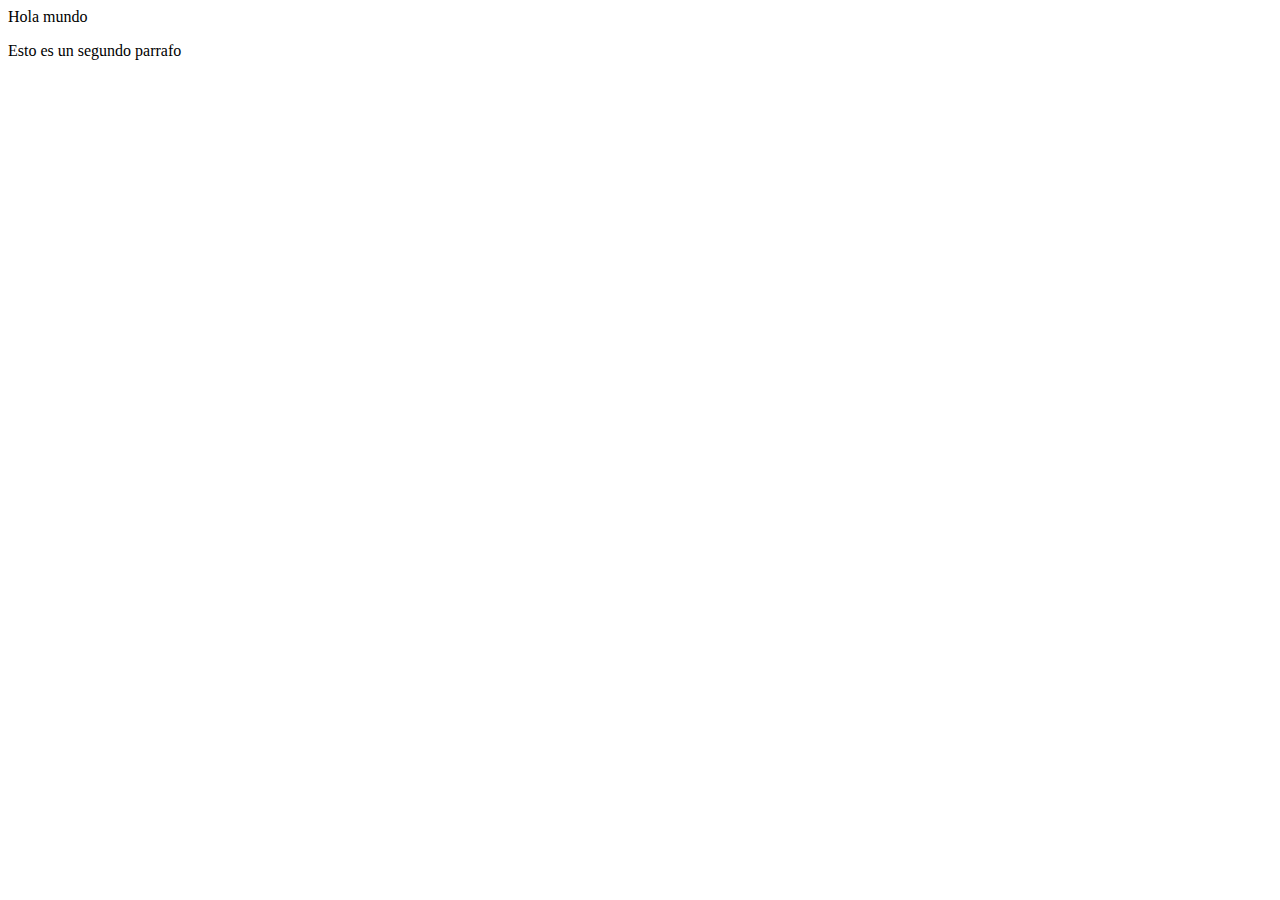
<file: WSOpenBootCamp/01-Introduccion/mi-primera-pagina-web.html>
<html>
    <head>
        <title>Mi primera página web</title>
    </head>
    <body>
        <p>Hola mundo</p>
        <!-- Todo lo que esté entre estas etiquetas no se va a mostrar en la web-->
        <spam>Esto es un segundo parrafo</spam>
    </body>
</html>
</file>
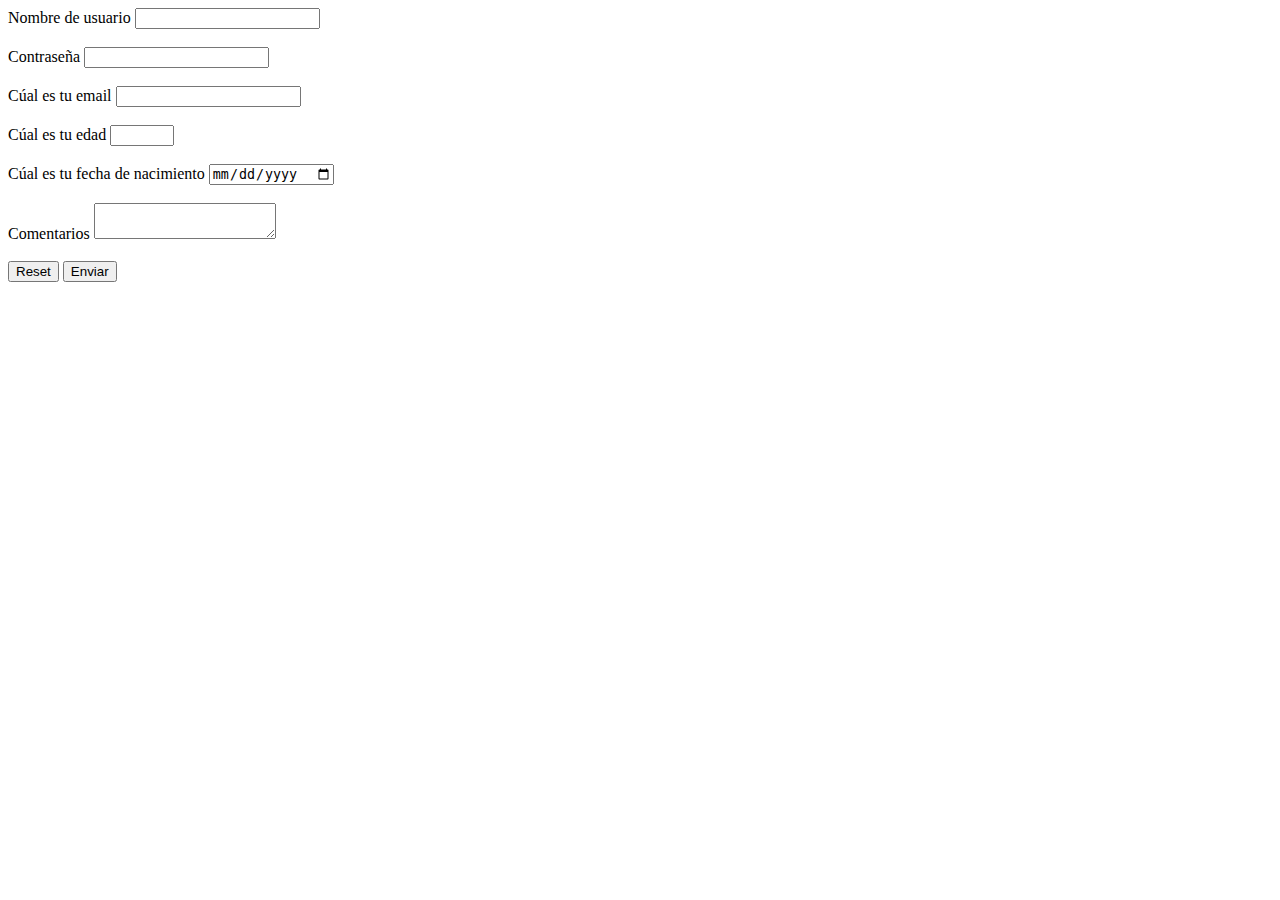
<file: WSOpenBootCamp/02-Forms-Tables/formularios.html>
<!DOCTYPE html>
<html>
    <head>
        <title>Formularios</title>
    </head>
    <body>
        <form action="resultados.html" method="GET">
            <div>
            <label for="nombreusuario">Nombre de usuario</label>
            <input type="text" name="nombreusuario" id="nombreusuario" required/>
        </div>
        <br>
        <div>
            <label for="password">Contraseña</label>
            <input type="password" name="password" id="password" required/>
        </div>
        <br>
        <div>
            <label for="email">Cúal es tu email</label>
            <input type="email" name="emal" id="email" />
        </div>
        <br>
        <div>
            <label for="edad">Cúal es tu edad</label>
            <input type="number" name="edad" id="edad" min="0" max="200"  />
        </div>
        <br>
        <div>
            <label for="nacimiento">Cúal es tu fecha de nacimiento</label>
            <input type="date" name="nacimiento" id="nacimiento" />
        </div>
        <br>
        <div>
            <label for="comentarios">Comentarios</label>
            <textarea name="comentarios" id="comentarios"></textarea>
        </div>
        <br>
            <button type="reset">Reset</button>
            <button type="submit">Enviar</button>
        </form>
    </body>
</html>
</file>
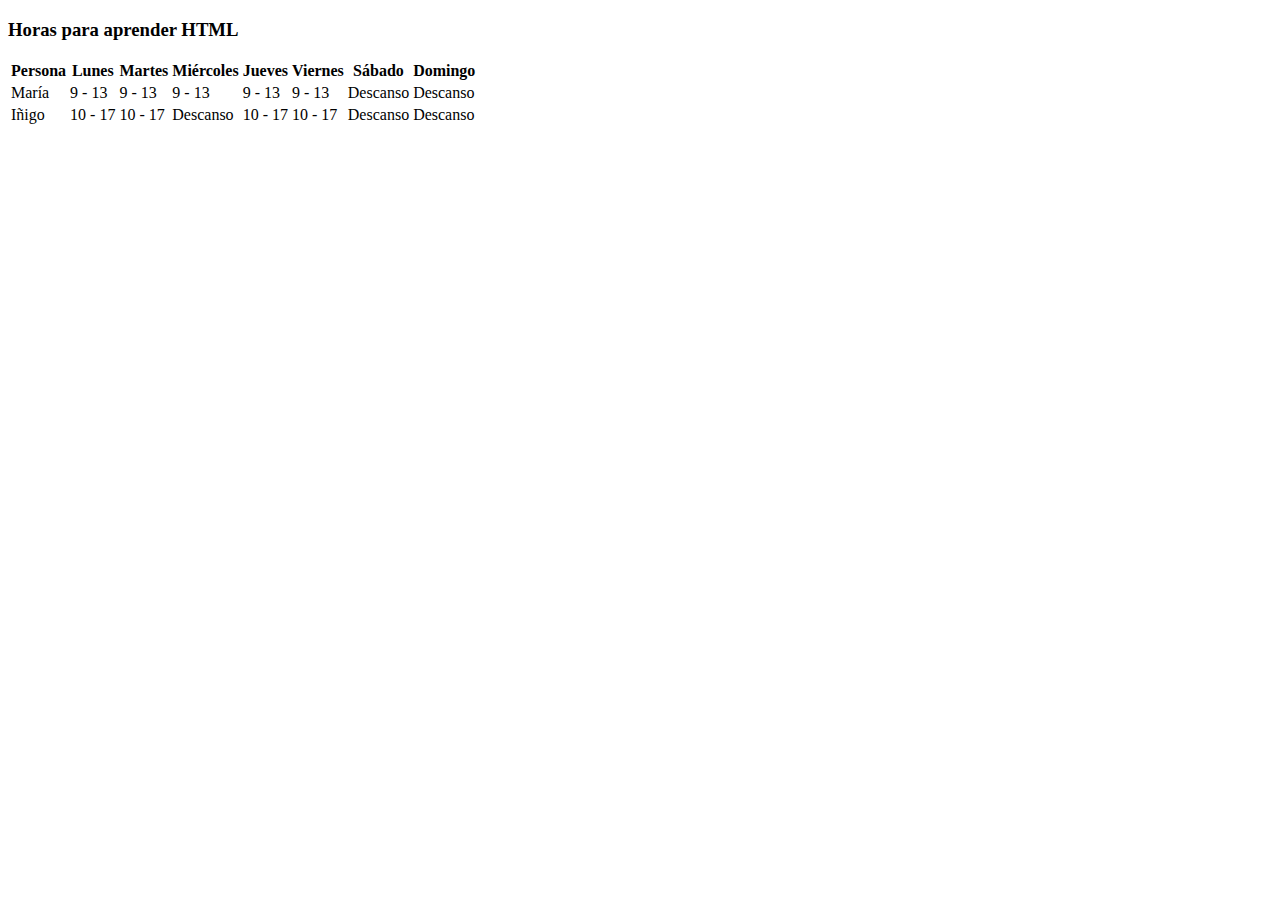
<file: WSOpenBootCamp/02-Forms-Tables/tablas.html>
<!DOCTYPE html>
<html>
    <head>
        <title>Tablas en HTML</title>
    </head>
    <body>
        <!-- tr = table row || th = table head || td = table data-->
        <h3>Horas para aprender HTML</h3>
        <table>
            <tr>
                <th>Persona</th>
                <th>Lunes</th>
                <th>Martes</th>
                <th>Miércoles</th>
                <th>Jueves</th>
                <th>Viernes</th>
                <th>Sábado</th>
                <th>Domingo</th>
            </tr>
            <tr>
                <td>María</td>
                <td>9 - 13</td>
                <td>9 - 13</td>
                <td>9 - 13</td>
                <td>9 - 13</td>
                <td>9 - 13</td>
                <td>Descanso</td>
                <td>Descanso</td>
            </tr>
            <tr>
                <td>Iñigo</td>
                <td>10 - 17</td>
                <td>10 - 17</td>
                <td>Descanso</td>
                <td>10 - 17</td>
                <td>10 - 17</td>
                <td>Descanso</td>
                <td>Descanso</td>
            </tr>
        </table>
    </body>
</html>
</file>
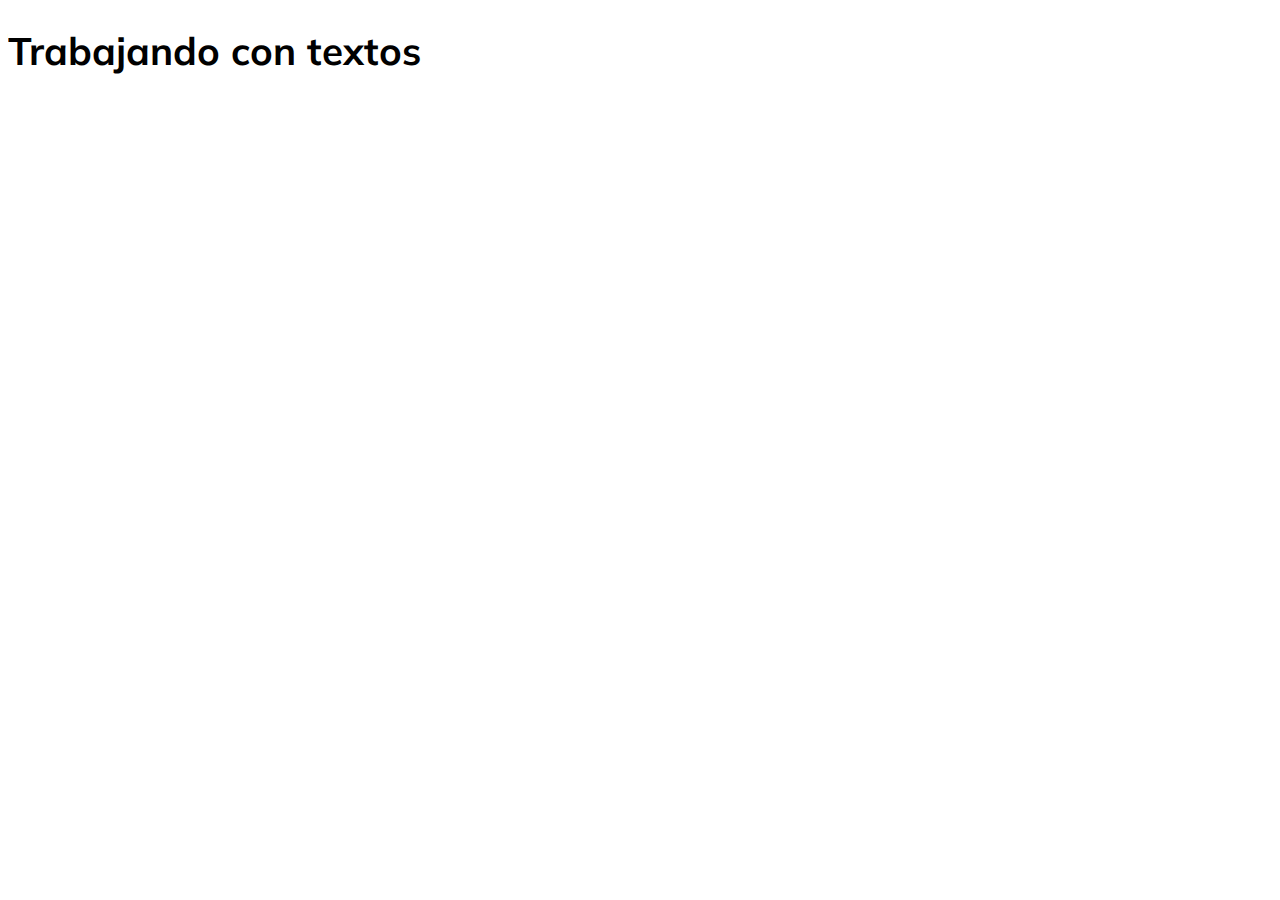
<file: WSOpenBootCamp/04-Intor-css/textosconhtml.html>
<!DOCTYPE html>
<html lang="en">
<head>
    <meta charset="UTF-8">
    <meta http-equiv="X-UA-Compatible" content="IE=edge">
    <meta name="viewport" content="width=device-width, initial-scale=1.0">
    <title>Document</title>
    <link rel="stylesheet" href="textos.css">
    <link rel="preconnect" href="https://fonts.googleapis.com">
    <link rel="preconnect" href="https://fonts.gstatic.com" crossorigin>
    <link href="https://fonts.googleapis.com/css2?family=Mulish:ital,wght@0,200;1,700&display=swap" rel="stylesheet">
</head>
<body>
    <h1>Trabajando con textos</h1>
</body>
</html>
</file>
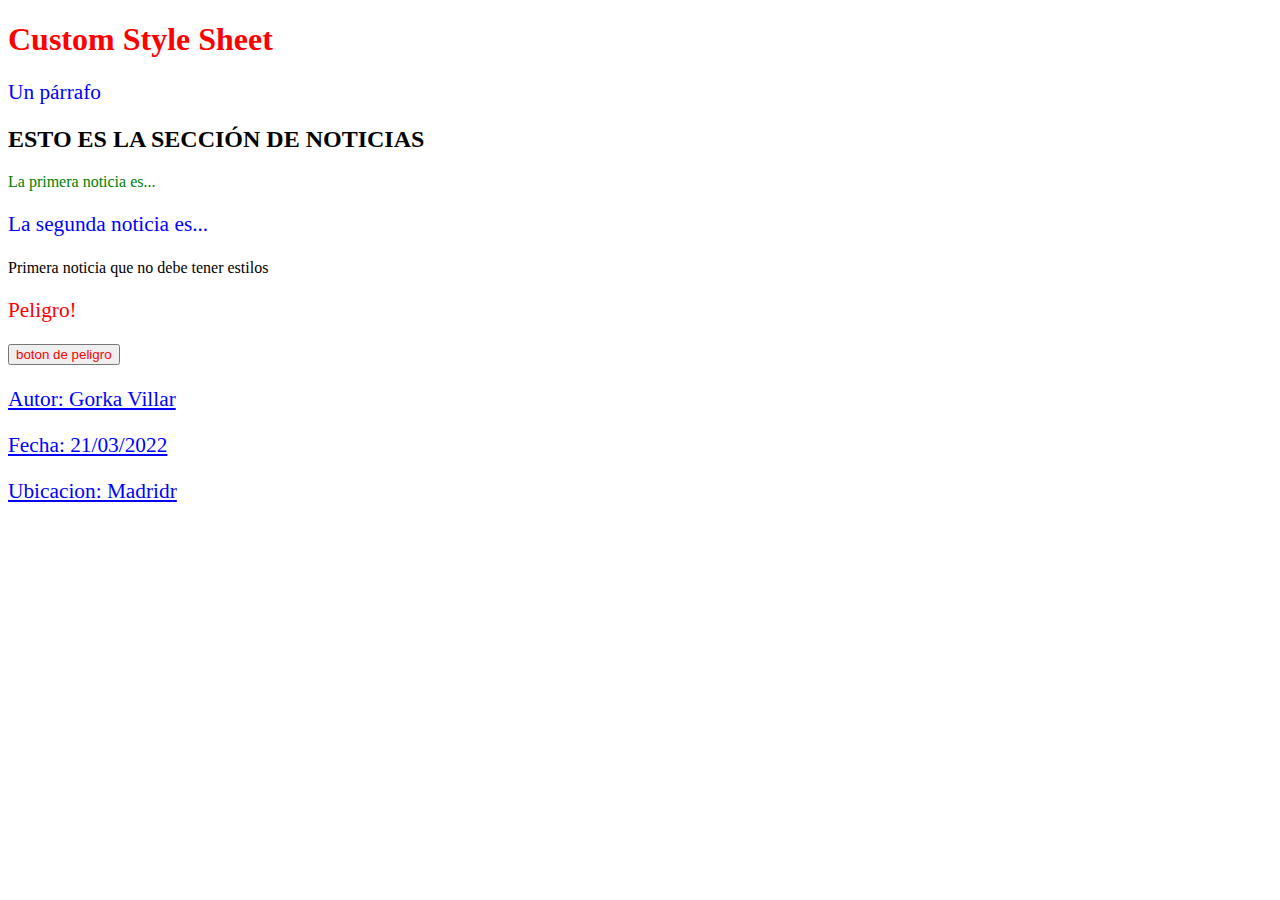
<file: WSOpenBootCamp/04-Intor-css/webconcss.html>
<!DOCTYPE html>
<html>
    <head>
        <title>Trabajando con CSS</title>
        <link rel="stylesheet" href="estilos.css">
    </head>
    <body>
        <h1>Custom Style Sheet</h1>
        <p>Un párrafo</p>
        <h2 class="encabezado">Esto es la sección de noticias</h2>
        <p id="primera-noticia">La primera noticia es...</p>
        <p id="segunda-noticia">La segunda noticia es...</p>
        <span id="primera-noticia">Primera noticia que no debe tener estilos</span>
        <p class="warning">Peligro!</p>
        <button class="warning">boton de peligro</button>
        <div>
            <p class="autor">Autor: Gorka Villar</p>
            <p class="fecha">Fecha: 21/03/2022</p>
            <p class="ubicacion">Ubicacion: Madridr</p>
        </div>
    </body>
</html>
</file>
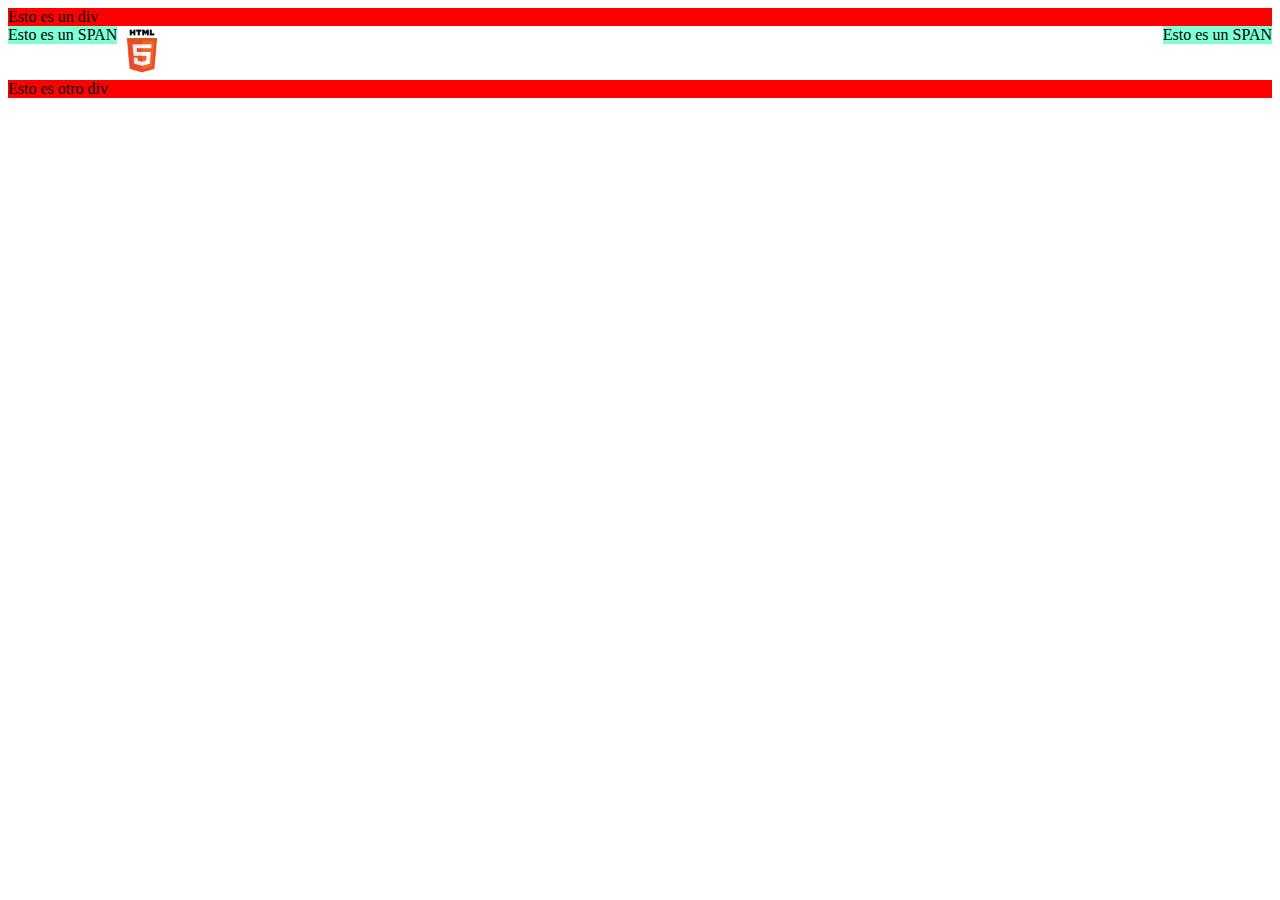
<file: WSOpenBootCamp/05-Disposiciones/disposiciones.html>
<!DOCTYPE html>
<html lang="en">
<head>
    <meta charset="UTF-8">
    <meta http-equiv="X-UA-Compatible" content="IE=edge">
    <meta name="viewport" content="width=device-width, initial-scale=1.0">
    <title>Disposiciones</title>
    <link rel="stylesheet" href="css/disposiciones.css"
</head>
<body>
    <div class="div-1">Esto es un div</div>
    <spam class="span1">Esto es un SPAN</spam>
    <img class="img" src="logoHTML.png" alt="Logo">
    <spam class="span2">Esto es un SPAN</spam>
    <div class="div-2">Esto es otro div</div>
</body>
</html>
</file>
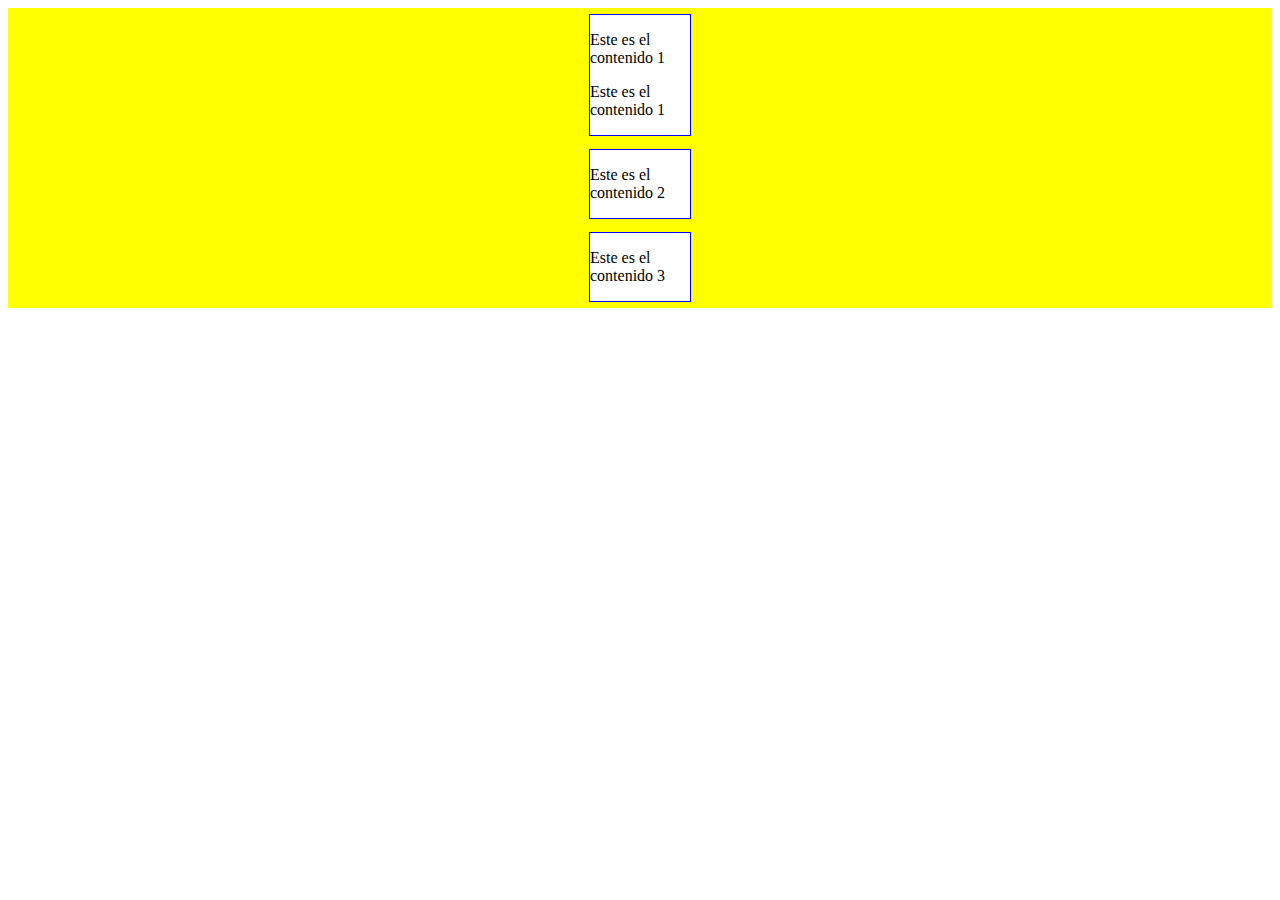
<file: WSOpenBootCamp/05-Disposiciones/flex.html>
<!DOCTYPE html>
<html lang="en">
<head>
    <meta charset="UTF-8">
    <meta http-equiv="X-UA-Compatible" content="IE=edge">
    <meta name="viewport" content="width=device-width, initial-scale=1.0">
    <title>Flex Box</title>
    <link rel="stylesheet" href="css/flex.css">
</head>
<body>
    <div class="flex">
        <div class="contenido-1">
            <p>Este es el contenido 1</p>
            <p>Este es el contenido 1</p>
        </div>    
        <div class="contenido-2">
            <p>Este es el contenido 2</p>
        </div>
        <div class="contenido-3">
            <p>Este es el contenido 3</p>
        </div>
    </div>
</body>
</html>
</file>
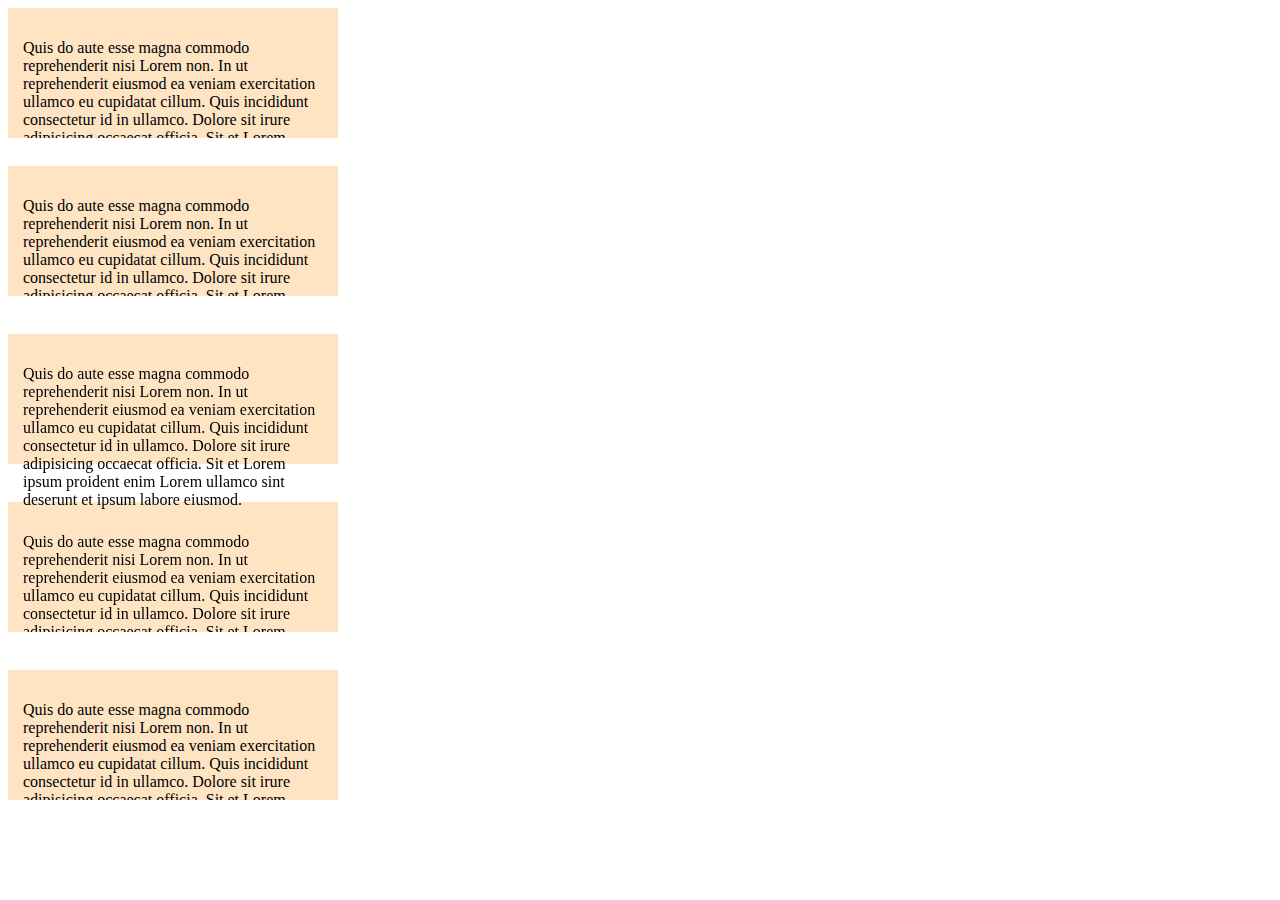
<file: WSOpenBootCamp/05-Disposiciones/overflow.html>
<!DOCTYPE html>
<html lang="en">
<head>
    <meta charset="UTF-8">
    <meta http-equiv="X-UA-Compatible" content="IE=edge">
    <meta name="viewport" content="width=device-width, initial-scale=1.0">
    <title>Over Flow</title>
    <link rel="stylesheet" href="css/overflow.css">
</head>
<body>
    <div class="contenedor-hidden">
        <p>
            Quis do aute esse magna commodo reprehenderit nisi Lorem non. 
            In ut reprehenderit eiusmod ea veniam exercitation ullamco eu cupidatat cillum. 
            Quis incididunt consectetur id in ullamco. Dolore sit irure adipisicing occaecat officia. 
            Sit et Lorem ipsum proident enim Lorem ullamco sint deserunt et ipsum labore eiusmod.
        </p>
    </div>
    <br>
    <div class="contenedor-scroll">
        <p>
            Quis do aute esse magna commodo reprehenderit nisi Lorem non. 
            In ut reprehenderit eiusmod ea veniam exercitation ullamco eu cupidatat cillum. 
            Quis incididunt consectetur id in ullamco. Dolore sit irure adipisicing occaecat officia. 
            Sit et Lorem ipsum proident enim Lorem ullamco sint deserunt et ipsum labore eiusmod.
        </p>
    </div>
    <br>
    <div class="contenedor-visible">
        <p>
            Quis do aute esse magna commodo reprehenderit nisi Lorem non. 
            In ut reprehenderit eiusmod ea veniam exercitation ullamco eu cupidatat cillum. 
            Quis incididunt consectetur id in ullamco. Dolore sit irure adipisicing occaecat officia. 
            Sit et Lorem ipsum proident enim Lorem ullamco sint deserunt et ipsum labore eiusmod.
        </p>
    </div>
    <br>
    <div class="contenedor-auto">
        <p>
            Quis do aute esse magna commodo reprehenderit nisi Lorem non. 
            In ut reprehenderit eiusmod ea veniam exercitation ullamco eu cupidatat cillum. 
            Quis incididunt consectetur id in ullamco. Dolore sit irure adipisicing occaecat officia. 
            Sit et Lorem ipsum proident enim Lorem ullamco sint deserunt et ipsum labore eiusmod.
        </p>
    </div>
    <br>
    <div class="contenedor-scroll-x">
        <p>
            Quis do aute esse magna commodo reprehenderit nisi Lorem non. 
            In ut reprehenderit eiusmod ea veniam exercitation ullamco eu cupidatat cillum. 
            Quis incididunt consectetur id in ullamco. Dolore sit irure adipisicing occaecat officia. 
            Sit et Lorem ipsum proident enim Lorem ullamco sint deserunt et ipsum labore eiusmod.
        </p>
    </div>
</body>
</html>
</file>
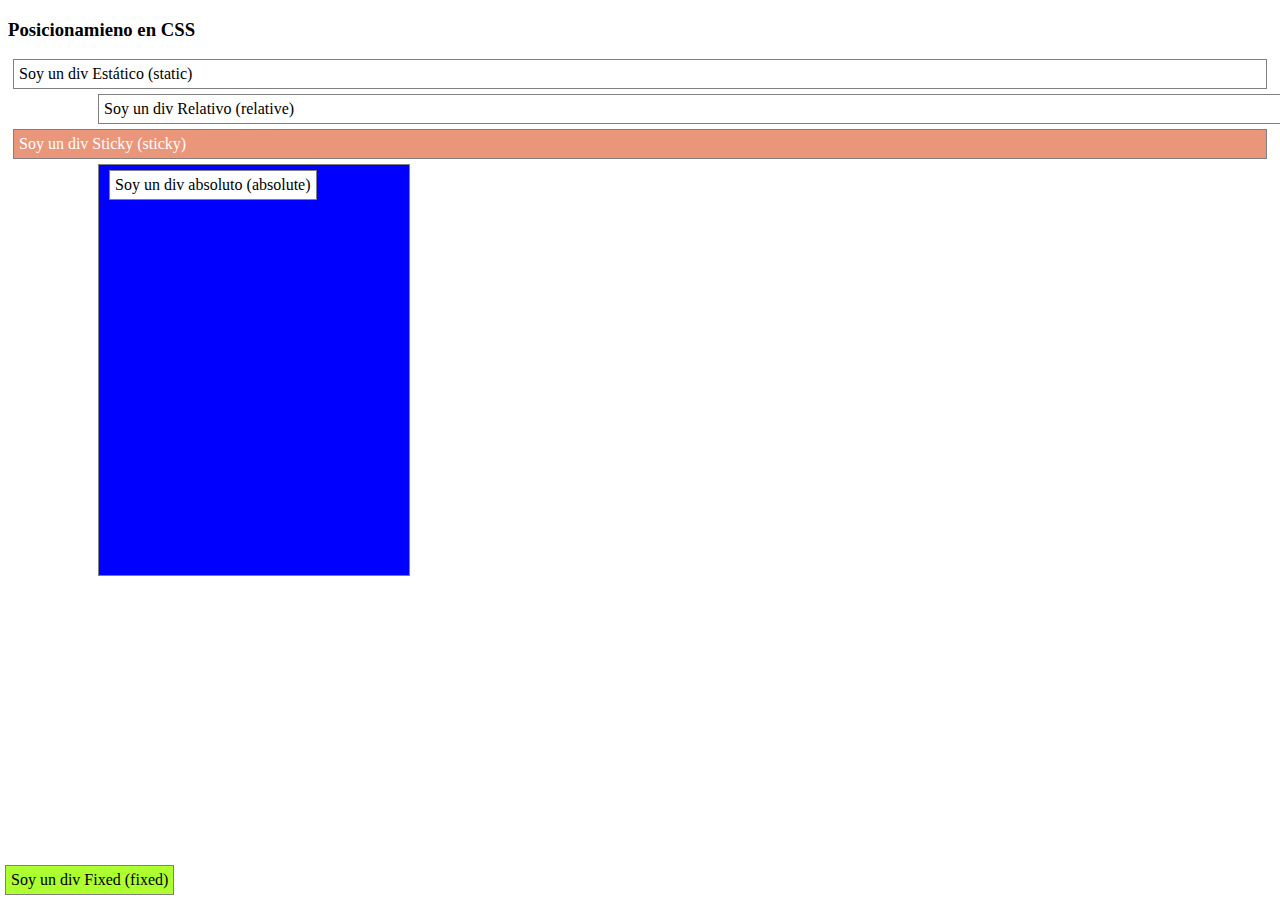
<file: WSOpenBootCamp/05-Disposiciones/posicionamiento.html>
<!DOCTYPE html>
<html lang="en">
<head>
    <meta charset="UTF-8">
    <meta http-equiv="X-UA-Compatible" content="IE=edge">
    <meta name="viewport" content="width=device-width, initial-scale=1.0">
    <title>Posicionamiento</title>
    <link rel="stylesheet" href="css/posicionamiento.css">
</head>
<body>
    <h3>Posicionamieno en CSS</h3>
     <!--<ul>
        <li>static</li>
        <li>relative</li>
        <li>fixed</li>
        <li>absolute</li>
        <li>sticky</li>
    </ul> -->
    <div class="static">Soy un div Estático (static)</div>
    <div class="relative">Soy un div Relativo (relative)</div>
    <div class="fixed">Soy un div Fixed (fixed)</div>
    <div class="sticky">Soy un div Sticky (sticky)</div>
    <div class="relative contenedor">
        <div class="absolute">Soy un div absoluto (absolute)</div>
    </div>
</body>
</html>
</file>
<file: WSOpenBootCamp/04-Intor-css/textos.css>
html{
    font-family: 'Mulish', sans-serif;
    font-size: larger;
    font-weight: 300;
}
</file>
<file: WSOpenBootCamp/04-Intor-css/estilos.css>
h1 {
    color:red;
}
/*Estoy porbando colores y fuentes */
p {
    color:blue;
    font-size: 16pt;
}
/* Aceder a los selectores*/
/*ID*/
p#primera-noticia {
    color: green;
    font-size: 12pt;
}

#segunda-notica{
    color: darkmagenta;
}
/*CLASE*/
.encabezado{
    font-size:24 pt;
    text-transform: uppercase;

}
/*
SELECTOR UNIVERSAL
* {
    color: yellow;
}
*/
*.warning{
    color:red;
}
.autor, .fecha, .ubicacion{
    text-decoration: underline;
}
</file>
<file: WSOpenBootCamp/05-Disposiciones/css/disposiciones.css>
.div-1, .div-2{
    background-color: red;
}
.img{
    width: 50px;
    height: 50px;
}
.span1{
    background-color: aquamarine;
   /* display: inline; POR DEFECTO display inline*/
   float: right;
}
.span2{
    background-color: aquamarine;
   /* display: inline; POR DEFECTO display inline*/
   float: left; 
}
</file>
<file: WSOpenBootCamp/05-Disposiciones/css/flex.css>
/*https://codepen.io/enxaneta/full/adLPwv*/
.flex {
    display: flex;
    flex-direction:column;
    background-color: yellow;
    height: 300px;
    justify-content: space-around;
    align-items: center;
    /*flex-wrap: nowrap;*/
}

.contenido-1 {
    background-color: white;
    /*height: 200px;*/
    width: 100px;
    border: 1px solid blue;
}

.contenido-2 {
    background-color: white;
    /*height: 200px;*/
    width: 100px;
    border: 1px solid blue;
}

.contenido-3 {
    background-color: white;
    /*height: 200px;*/
    width: 100px;
    border: 1px solid blue;
}
</file>
<file: WSOpenBootCamp/05-Disposiciones/css/overflow.css>
.contenedor-hidden {
    background-color: bisque;
    width: 300px;
    height: 100px;
    padding: 15px;
    overflow: hidden;
}

.contenedor-scroll {
    margin: 10px 0px;
    background-color: bisque;
    width: 300px;
    height: 100px;
    padding: 15px;
    overflow: scroll;
}

/*Aparece por defecto */
.contenedor-visible {
    margin: 10px 0px;
    background-color: bisque;
    width: 300px;
    height: 100px;
    padding: 15px;
    overflow: visible;
}

.contenedor-auto {
    margin: 10px 0px;
    background-color: bisque;
    width: 300px;
    height: 100px;
    padding: 15px;
    overflow: auto;
}

.contenedor-scroll-x{
    margin: 10px 0px;
    background-color: bisque;
    width: 300px;
    height: 100px;
    padding: 15px;
    overflow-y: hidden;
    overflow-x: scroll;
}
</file>
<file: WSOpenBootCamp/05-Disposiciones/css/posicionamiento.css>
div{
    border: 1px solid gray;
    padding: 5px;
    margin: 5px;
    background-color: white;
}

/*Posicionamiento relativo - se posiciona en relacion al posicionamiento original */
.relative{
    position:relative;
    left:80px;
    margin-left: 10px;
}

/*Posicionamiento fijo - se posiciona en relacion a la pantalla*/
.fixed{
    position:fixed;
    bottom:0px;
    left:0px;
    background-color: greenyellow;
    z-index: 10;
}

/*Posicionamiento absoluto*/
.absolute{
    position:absolute;
    top:0px;
}

.relative.contenedor{
    width: 300px;
    height: 400px;
    background-color: blue;
}
/*Posicionamineto "pegajoso* - Al hacer scroll modifica su posicionamiiento relative->fixed*/
.sticky{
    position: sticky;
    background-color: darksalmon;
    color: white;
    top:0px;
    z-index:2;

}
</file>
